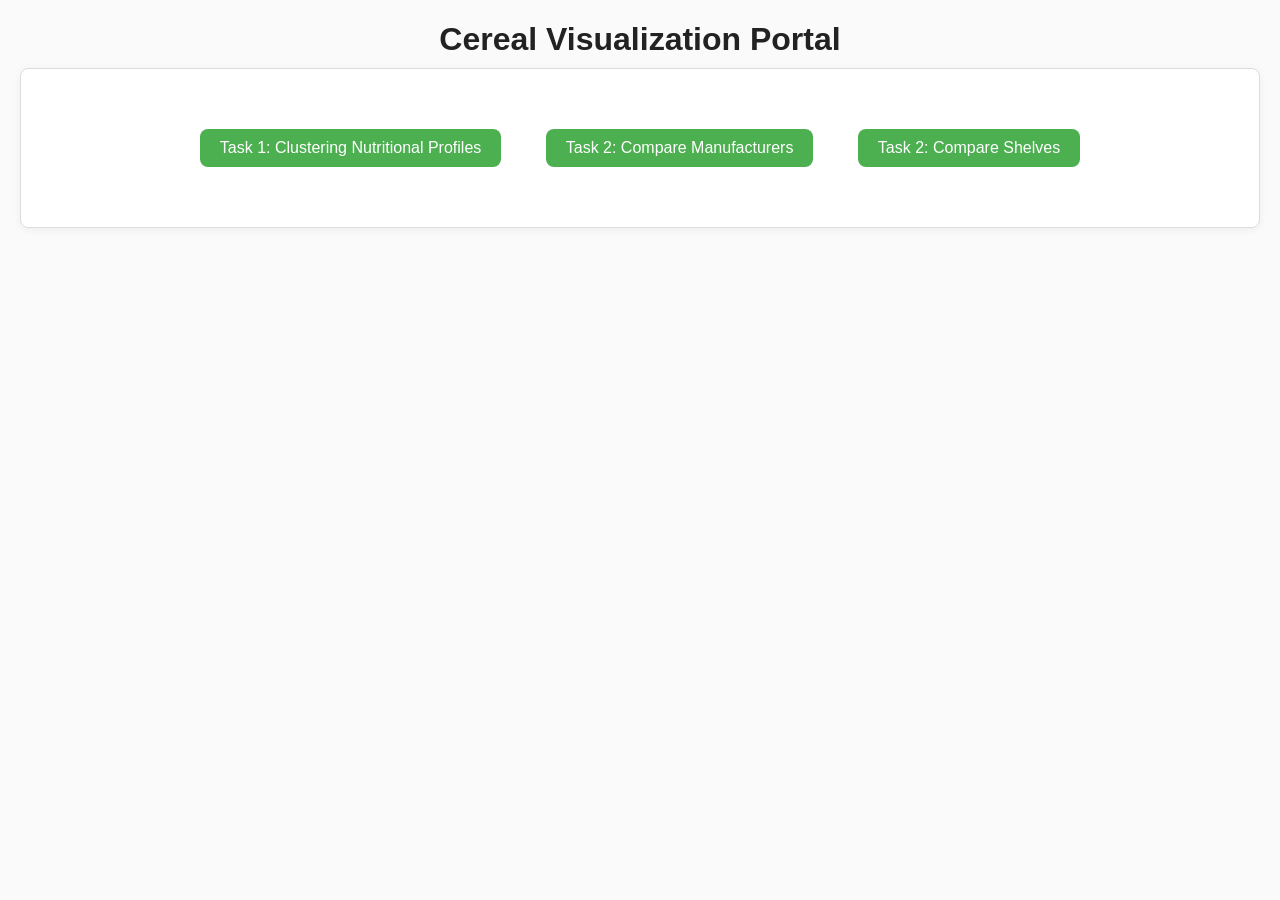
<file: index.html>
<!DOCTYPE html>
<html lang="en">

<head>
    <meta charset="UTF-8">
    <title>Cereal Visualizations - Home</title>
    <link rel="stylesheet" href="style.css">
</head>

<body>

    <h1>Cereal Visualization Portal</h1>

    <div id="nav-buttons" class="plot-container" style="text-align: center; padding: 40px;">
        <button class="nav-btn" onclick="location.href='clusters_nutritional_profile.html'">Task 1: Clustering
            Nutritional Profiles</button>
        <button class="nav-btn" onclick="location.href='compare_manufacturers.html'">Task 2: Compare
            Manufacturers</button>
        <button class="nav-btn" onclick="location.href='compare_shelves.html'">Task 2: Compare Shelves</button>
    </div>

</body>

</html>
</file>
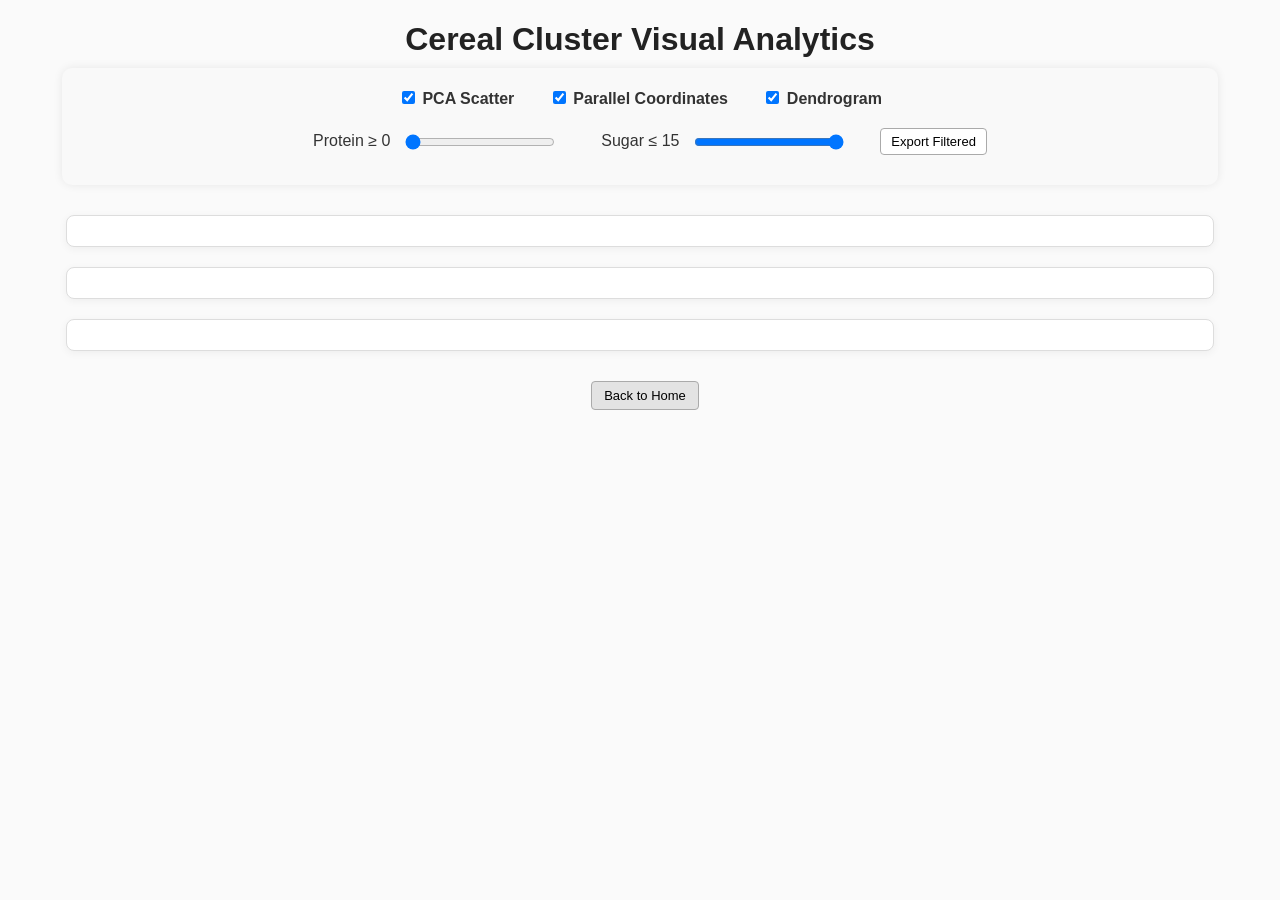
<file: clusters_nutritional_profile.html>
<!DOCTYPE html>
<html lang="en">

<head>
  <meta charset="UTF-8">
  <title>Cereal Clusters Dashboard</title>
  <link rel="stylesheet" href="style.css" />
  <script src="https://d3js.org/d3.v7.min.js"></script>
  <script src="js/cereal_clusters.js" defer></script>
</head>

<body>
  <h1>Cereal Cluster Visual Analytics</h1>

  <!-- Central Controls Section -->
  <div id="controls">

    <div id="plot-toggles">
      <label><input type="checkbox" class="plot-toggle" value="scatter" checked /> PCA Scatter</label>
      <label><input type="checkbox" class="plot-toggle" value="parallel" checked /> Parallel Coordinates</label>
      <label><input type="checkbox" class="plot-toggle" value="dendrogram" checked /> Dendrogram</label>
    </div>

    <div id="filter-controls">
      <label>
        Protein ≥ <span id="proteinVal">0</span>
        <input type="range" id="proteinSlider" min="0" max="10" value="0" />
      </label>
      <label>
        Sugar ≤ <span id="sugarVal">15</span>
        <input type="range" id="sugarSlider" min="0" max="15" value="15" />
      </label>

      <button id="exportBtn">Export Filtered</button>
    </div>
  </div>

  <div id="scatter" class="plot-container"></div>
  <div id="parallel" class="plot-container"></div>
  <div id="dendrogram" class="plot-container"></div>

  <div style="text-align: center; margin-top: 30px;">
    <button onclick="location.href='index.html'">Back to Home</button>
  </div>
</body>

</html>
</file>
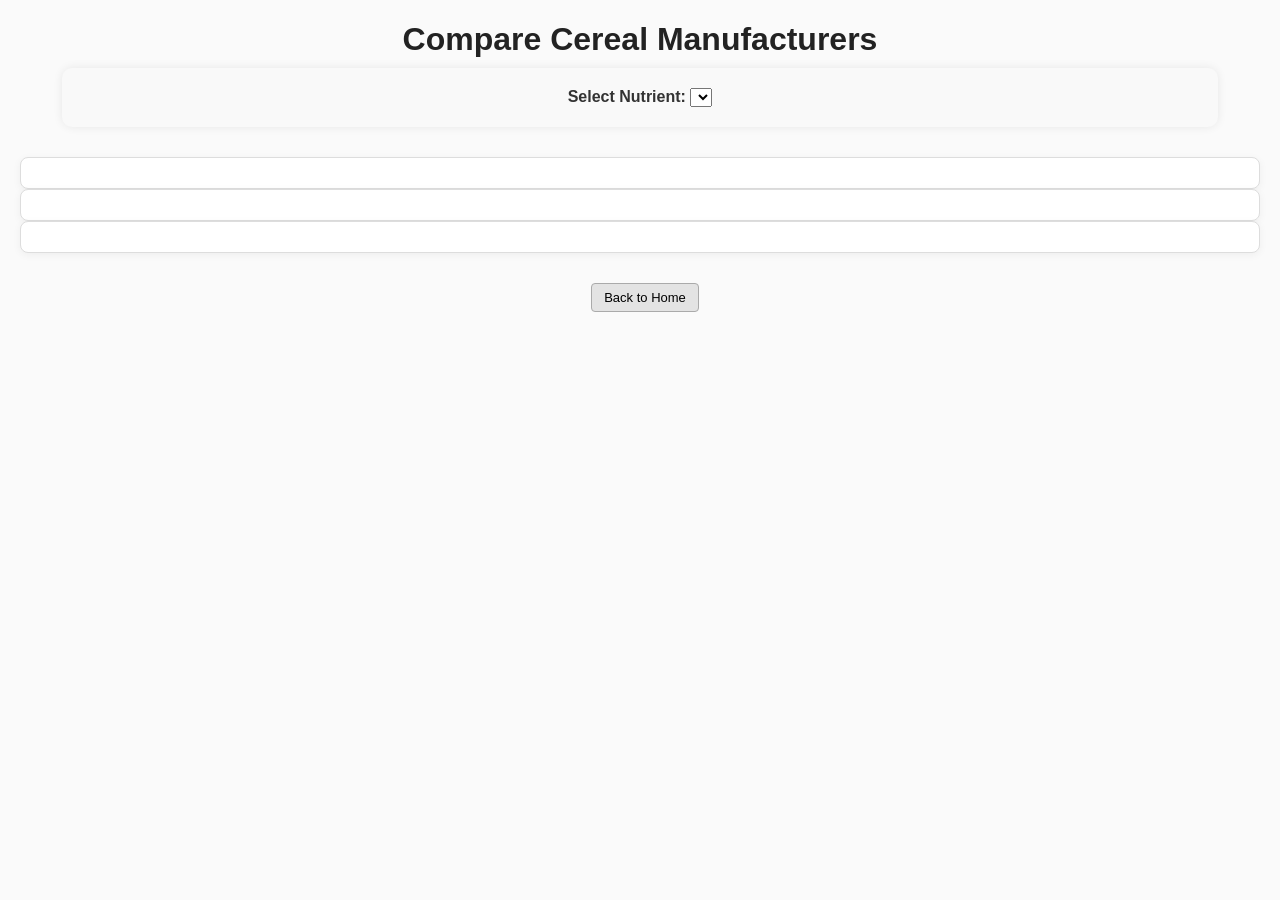
<file: compare_manufacturers.html>
<!DOCTYPE html>
<html lang="en">

<head>
    <meta charset="UTF-8">
    <title>Compare Cereal Manufacturers</title>
    <link rel="stylesheet" href="style.css">
    <script src="https://d3js.org/d3.v7.min.js"></script>
    <script src="js/compare_manufacturers.js" defer></script>
</head>

<body>
    <h1>Compare Cereal Manufacturers</h1>

    <div id="controls" style="text-align: center;">
        <label for="nutrientSelect"><strong>Select Nutrient:</strong></label>
        <select id="nutrientSelect"></select>
    </div>

    <div id="plots">
        <div id="boxplot" class="plot-container"></div>
        <div id="barchart" class="plot-container"></div>
        <div id="heatmap" class="plot-container"></div>
    </div>

    <div style="text-align: center; margin-top: 30px;">
        <button onclick="location.href='index.html'">Back to Home</button>
    </div>
</body>

</html>
</file>
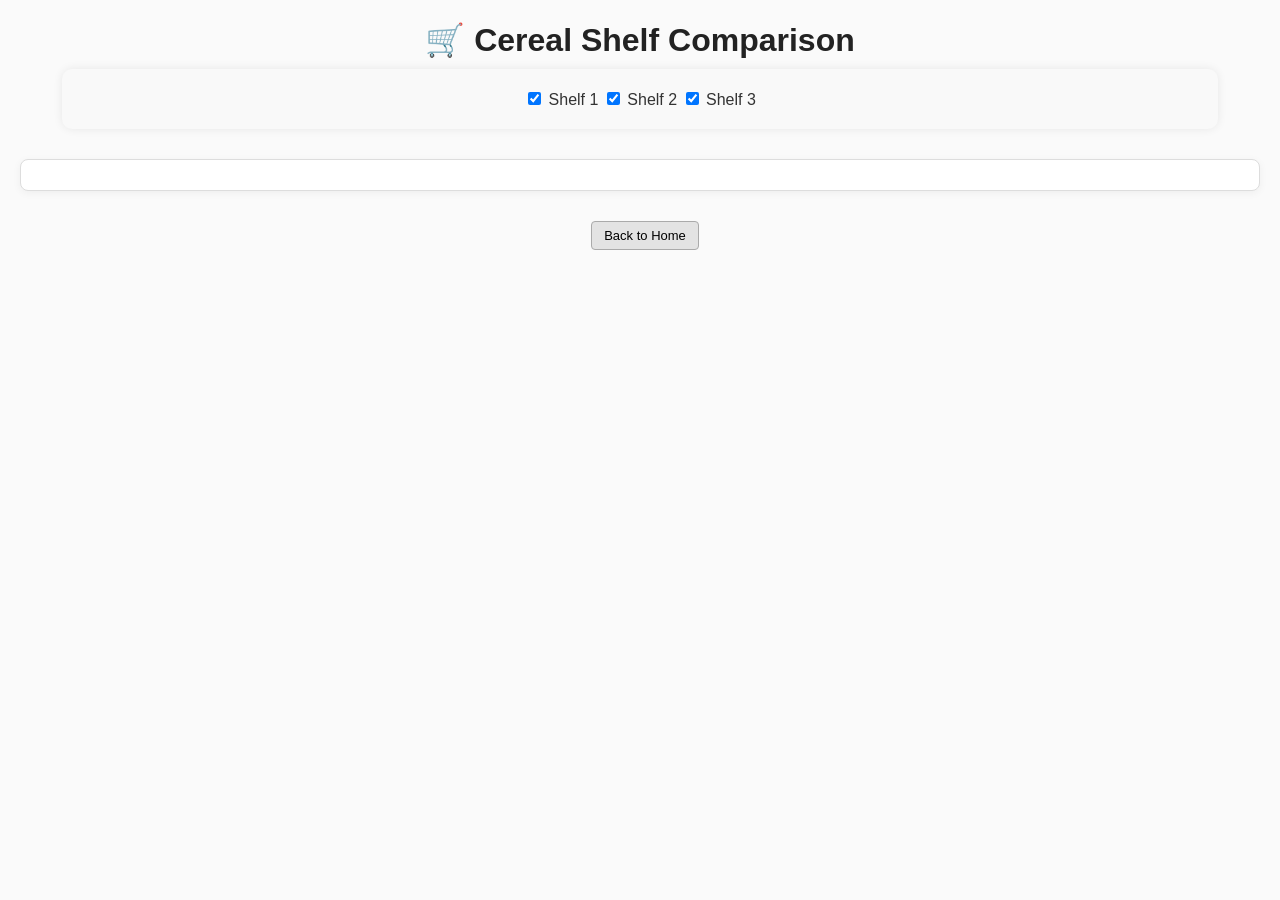
<file: compare_shelves.html>
<!DOCTYPE html>
<html lang="en">

<head>
    <meta charset="UTF-8">
    <title>Compare Cereal Shelves</title>
    <link rel="stylesheet" href="style.css">
    <script src="https://d3js.org/d3.v7.min.js"></script>
    <script src="js/compare_shelves.js" defer></script>
</head>

<body>

    <h1>🛒 Cereal Shelf Comparison</h1>

    <div id="controls" style="text-align: center;">
        <label><input type="checkbox" class="shelf-toggle" value="1" checked> Shelf 1</label>
        <label><input type="checkbox" class="shelf-toggle" value="2" checked> Shelf 2</label>
        <label><input type="checkbox" class="shelf-toggle" value="3" checked> Shelf 3</label>
    </div>

    <div id="radar" class="plot-container"></div>

    <div style="text-align: center; margin-top: 30px;">
        <button onclick="location.href='index.html'">Back to Home</button>
    </div>

</body>

</html>
</file>
<file: style.css>
/* Global Base Styles */
body {
  font-family: sans-serif;
  margin: 20px;
  background-color: #fafafa;
  color: #333;
}

h1,
h2 {
  color: #222;
  text-align: center;
  margin-bottom: 10px;
}

/* Central UI Control Panel */
#controls {
  width: 90%;
  margin: 0 auto 30px;
  padding: 20px;
  background: #f9f9f9;
  border-radius: 10px;
  box-shadow: 0 0 10px rgba(0, 0, 0, 0.08);
  text-align: center;
}

/* Search Bar */
#search-box {
  margin-bottom: 15px;
  text-align: center;
}

#search-box input {
  font-size: 14px;
  padding: 6px 10px;
  width: 220px;
  border: 1px solid #ccc;
  border-radius: 4px;
}


#proteinSlider,
#sugarSlider {
  width: 150px;
  vertical-align: middle;
  margin-left: 10px;
}

button {
  padding: 6px 12px;
  font-size: 13px;
  margin-left: 10px;
  border-radius: 4px;
  background-color: #e3e3e3;
  border: 1px solid #aaa;
  cursor: pointer;
}

button:hover {
  background-color: #d1d1d1;
}


/* Filter Sliders and Export */
#filter-controls {
  margin: 20px 0 10px;
  text-align: center;
}

#filter-controls label {
  margin: 0 20px;
  font-weight: 500;
}

/* Plot Visibility Toggles */
#plot-toggles {
  margin-bottom: 10px;
  text-align: center;
}

#plot-toggles label {
  margin: 0 15px;
  font-weight: bold;
  cursor: pointer;
}

/* Main Plot Containers */
#scatter,
#parallel,
#dendrogram {
  width: 90%;
  margin: 20px auto;
}

.plot-container {
  border: 1px solid #ddd;
  padding: 15px;
  background: white;
  border-radius: 8px;
  box-shadow: 0 2px 8px rgba(0, 0, 0, 0.05);
}

/* Tooltip */
.tooltip {
  position: absolute;
  text-align: center;
  width: auto;
  height: auto;
  padding: 6px;
  background: white;
  border: 1px solid #ccc;
  border-radius: 4px;
  pointer-events: none;
  font-size: 12px;
  z-index: 10;
}


/* Highlight Class for Hover/Search */
.highlight {
  stroke: red !important;
  stroke-width: 0.5px !important;
  fill: orange !important;
}

/* Line Highlighting in PCP */
.pc-line:hover {
  stroke: black;
  stroke-width: 2;
  opacity: 1;
}

/* Export Button */
#exportBtn {
  margin-left: 10px;
  padding: 5px 10px;
  border-radius: 4px;
  border: 1px solid #aaa;
  background-color: #fff;
  cursor: pointer;
  font-size: 13px;
}

#exportBtn:hover {
  background-color: #e0e0e0;
}

/* Legend Styling */
.legend text {
  font-size: 12px;
}

.legend rect {
  stroke: #333;
  stroke-width: 1px;
}

/* Home Page Button Styling */
.nav-btn {
  padding: 10px 20px;
  font-size: 16px;
  margin: 20px;
  border-radius: 8px;
  background-color: #4CAF50;
  color: white;
  border: none;
  cursor: pointer;
  transition: background-color 0.3s ease;
}

.nav-btn:hover {
  background-color: #45a049;
}
</file>
